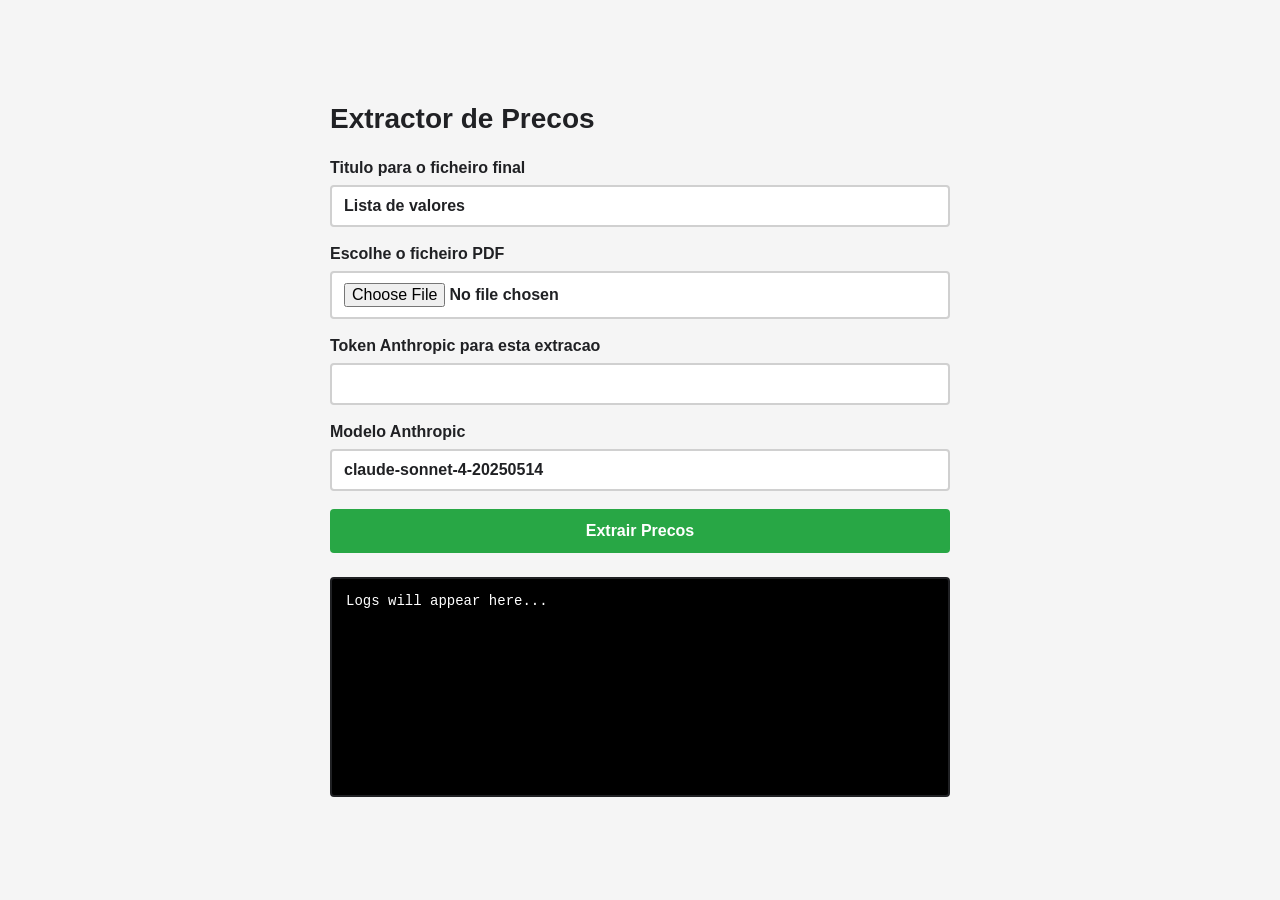
<file: docs/index.html>
<!doctype html>
<html lang="pt">
<head>
  <meta charset="utf-8">
  <meta name="viewport" content="width=device-width, initial-scale=1">
  <title>Extractor de Precos</title>
  <link rel="stylesheet" href="styles.css">
</head>
<body>
  <main class="page">
    <section class="panel">
      <h1>Extractor de Precos</h1>

      <form id="extract-form" class="form">
        <label class="field">
          <span>Titulo para o ficheiro final</span>
          <input id="title" name="title" type="text" value="Lista de valores" autocomplete="off">
        </label>

        <label class="field">
          <span>Escolhe o ficheiro PDF</span>
          <input id="pdf" name="pdf" type="file" accept="application/pdf,.pdf" required>
        </label>

        <label class="field">
          <span>Token Anthropic para esta extracao</span>
          <input id="api-token" name="api_token" type="password" autocomplete="off" required>
        </label>

        <label class="field">
          <span>Modelo Anthropic</span>
          <input id="model" name="model" type="text" value="claude-sonnet-4-20250514" autocomplete="off" required>
        </label>

        <button id="submit-button" type="submit">Extrair Precos</button>
      </form>

      <pre id="status" class="status">Logs will appear here...</pre>
    </section>
  </main>

  <script>
    const form = document.getElementById("extract-form");
    const statusBox = document.getElementById("status");
    const submitButton = document.getElementById("submit-button");

    form.addEventListener("submit", async (event) => {
      event.preventDefault();

      const fileInput = document.getElementById("pdf");
      const file = fileInput.files[0];
      if (!file) {
        statusBox.textContent = "Escolhe um ficheiro PDF primeiro.";
        return;
      }

      submitButton.disabled = true;
      statusBox.textContent = "A iniciar extracao...";

      const body = new FormData(form);

      try {
        const response = await fetch("/extract", {
          method: "POST",
          body,
        });

        if (!response.ok) {
          const errorText = await response.text();
          throw new Error(errorText || "Erro ao extrair precos.");
        }

        const payload = await response.json();
        await waitForJob(payload.job_id);
      } catch (error) {
        if (error instanceof TypeError && error.message === "Failed to fetch") {
          statusBox.textContent = "Erro: nao foi possivel ligar ao servidor. Confirma que estas a abrir o dominio do Render e que o deploy esta ativo.";
        } else {
          statusBox.textContent = `Erro: ${error.message}`;
        }
      } finally {
        submitButton.disabled = false;
      }
    });

    async function waitForJob(jobId) {
      while (true) {
        const response = await fetch(`/status?job_id=${encodeURIComponent(jobId)}`);
        if (!response.ok) {
          const errorText = await response.text();
          throw new Error(errorText || "Erro ao ler progresso.");
        }

        const job = await response.json();
        statusBox.textContent = job.logs.join("\n") || "A processar...";
        statusBox.scrollTop = statusBox.scrollHeight;

        if (job.status === "done") {
          const link = document.createElement("a");
          link.href = `/download?job_id=${encodeURIComponent(jobId)}`;
          link.download = job.filename || "resultados.xlsx";
          document.body.appendChild(link);
          link.click();
          link.remove();
          statusBox.textContent = `${statusBox.textContent}\nDownload iniciado.`;
          return;
        }

        if (job.status === "error") {
          const logs = Array.isArray(job.logs) ? job.logs.join("\n") : "";
          const message = job.error || logs || "Erro ao extrair precos.";
          throw new Error(message);
        }

        await new Promise((resolve) => setTimeout(resolve, 1000));
      }
    }
  </script>
</body>
</html>
</file>
<file: docs/styles.css>
* {
  box-sizing: border-box;
}

body {
  margin: 0;
  min-height: 100vh;
  background: #f5f5f5;
  color: #202124;
  font-family: Arial, sans-serif;
}

.page {
  display: grid;
  min-height: 100vh;
  place-items: center;
  padding: 24px;
}

.panel {
  width: min(100%, 620px);
}

h1 {
  margin: 0 0 24px;
  font-size: 28px;
  font-weight: 700;
}

.form {
  display: grid;
  gap: 18px;
}

.field {
  display: grid;
  gap: 8px;
  font-size: 16px;
  font-weight: 700;
}

input {
  width: 100%;
  border: 2px solid #d0d0d0;
  border-radius: 4px;
  background: #ffffff;
  color: #202124;
  font: inherit;
  padding: 10px 12px;
}

button {
  width: 100%;
  border: 0;
  border-radius: 4px;
  background: #28a745;
  color: #ffffff;
  cursor: pointer;
  font: inherit;
  font-weight: 700;
  padding: 13px 18px;
}

button:disabled {
  cursor: wait;
  opacity: 0.65;
}

.status {
  width: 100%;
  height: 220px;
  max-height: 220px;
  margin: 24px 0 0;
  overflow: auto;
  border: 2px solid #202124;
  border-radius: 4px;
  background: #000000;
  color: #ffffff;
  font: 14px Consolas, "Courier New", monospace;
  padding: 14px;
  white-space: pre-wrap;
}
</file>
